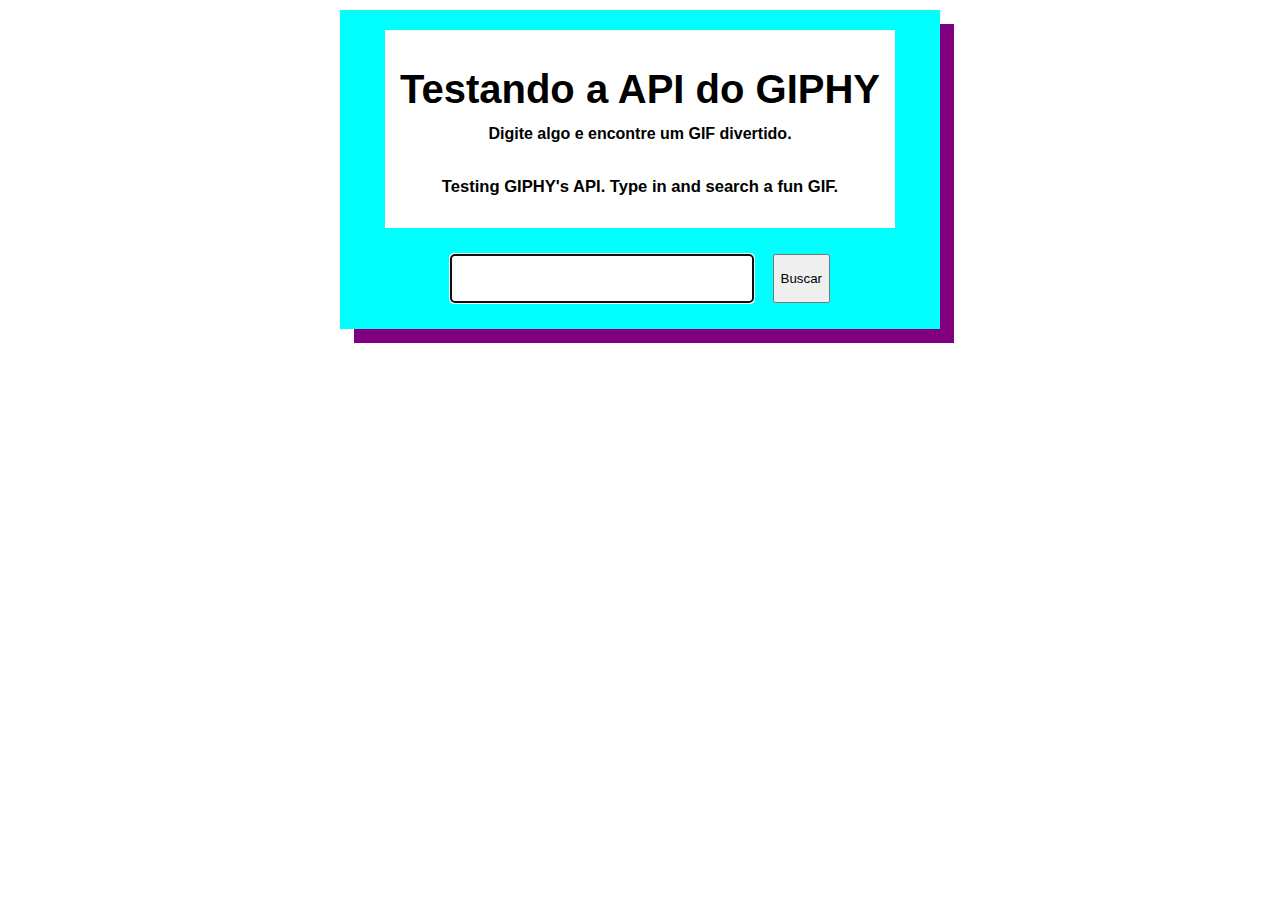
<file: index.html>
<!DOCTYPE html>
<html lang="pt-BR">

<head>
  <meta charset="UTF-8">
  <link rel="stylesheet" href="./style.css">
  <title>Testando a API do GIPHY</title>
</head>

<body >
 
  <div class="wrapper" >
    <div class="app-heading">
      <h1>Testando a API do GIPHY <span class="small">Digite algo e encontre um GIF divertido.</span></h1>
      <h5>Testing GIPHY's API. Type in and search a fun GIF.</h5>
    </div>


    <main class="content">
      <form class="giphy-search">
        <input id="search" type="search" autofocus autocomplete="off" />
        <button id="btnSearch">Buscar</button>
      </form>

      <div class="out"></div>
    </main>
  </div>


  <script src="./app.js"></script>
</body>

</html>
</file>
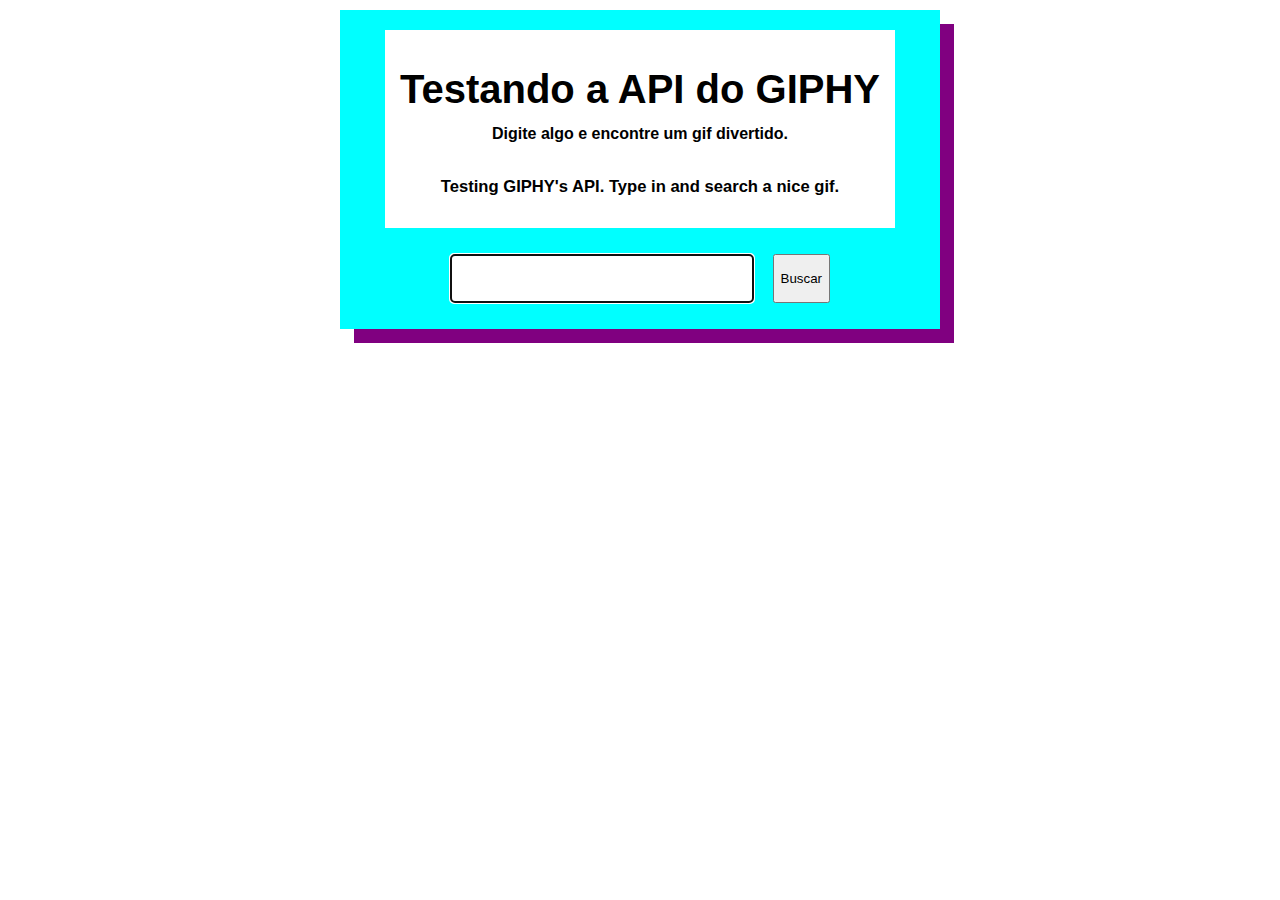
<file: exercicio-32/index.html>
<!DOCTYPE html>
<html lang="pt-BR">

<head>
  <meta charset="UTF-8">
  <link rel="stylesheet" href="./style.css">
  <title>Testando a API do GIPHY</title>
</head>

<body>
  <div class="wrapper">
    <div class="app-heading">
      <h1>Testando a API do GIPHY <span class="small">Digite algo e encontre um gif divertido.</span></h1>
      <h5>Testing GIPHY's API. Type in and search a nice gif.</h5>
    </div>


    <main class="content">
      <form class="giphy-search">
        <input id="search" type="search" autofocus autocomplete="off" />
        <button id="btnSearch">Buscar</button>
      </form>

      <div class="out"></div>
    </main>
  </div>


  <script src="./app.js"></script>
</body>

</html>
</file>
<file: style.css>
html {
	font-size: 20px;
	line-height: 1.6;
	font-family: Roboto, sans-serif;
}

.wrapper {
	display: flex;
	flex-flow: column nowrap;
	justify-content: center;
	align-items: center;
	background-color: aqua;
	margin: 10px auto;
	box-shadow: 14px 14px purple;
	width: 600px;
	
}

.app-heading,.app-heading h1,.app-heading h5,.small{
	transition:all .5 ease-in-out;
}
.app-heading {
	background-color: white;
	text-align: center;
	padding: 0 15px;
	margin-top: 20px;

}
.small {
	display: block;
	font-size: 16px;
}
#search {
	width: 80%;
	padding: 12px 20px;
	font-size: 20px;
	display: inline-block;
	border: 1px solid #ccc;
	border-radius: 4px;
	box-sizing: border-box;
}
.giphy-search {
	display: flex;
	justify-content: space-between;
	margin: 10px;
}

.content {
	width: 400px;
	padding: 16px;
}

.picture-GIPHY {
	width: 100%;
	height: 400px;
	margin: 10px 0;
}
.out {
	display: flex;
	flex-flow: column nowrap;
	justify-content: center;
	align-items: center;
}

@media screen and (max-width: 600px) {
	.wrapper {
		width: 360px;
	}
	.app-heading h1 {
		font-size: 24px;
	}
.small{
	font-size: 14px;
}
	.app-heading h5{
		font-size: 12px;
	}
	
	.giphy-search {
		width: 100%;
		display: flex;
		
		justify-content: space-between;
		margin: 10px;
	}

	#search {
		padding: 5px 10px;
		font-size: 12px;
	}
	.content {
		width: 200px;
		padding: 16px;
	}

	.picture-GIPHY {
		width: 200px;
		height: 200px;
	}
}
@media screen and (max-width: 400px) {
	.wrapper {
		width: 300px;
	}
	.app-heading{
		padding:5px;
	}
	.app-heading h1 {
		padding:0;
		font-size: 16px;
	}

	.app-heading h5 {
		padding:0;
		font-size:12px;
	}
	.small{
		font-size: 10px;
	}
		
	.giphy-search {
		width: 100%;
		display: flex;
		
		justify-content: space-between;
		margin: 10px;
	}

	#search {
		padding: 5px 10px;
		font-size: 12px;
	}
	.content {
		width: 200px;
		padding: 10px;
	}

	.picture-GIPHY {
		width: 200px;
		height: 200px;
	}
}
</file>
<file: exercicio-32/style.css>
html {
	font-size: 20px;
	line-height: 1.6;
	font-family: Roboto, sans-serif;
}

.wrapper {
	display: flex;
	flex-flow: column nowrap;
	justify-content: center;
	align-items: center;
	background-color: aqua;
	margin: 10px auto;
	box-shadow: 14px 14px purple;
	width: 600px;
}
.app-heading {
background-color: white;
text-align:center;
padding:0 15px;
margin-top:20px
}
.small{
	display:block;
	font-size:16px;
}
#search {
	width: 80%;
	padding: 12px 20px;
  font-size:20px;
  display: inline-block;
  border: 1px solid #ccc;
  border-radius: 4px;
  box-sizing: border-box;
}
.giphy-search {
	display: flex;
	justify-content: space-between;
	margin: 10px;
}

.content {
	min-width: 400px;
	width: 400px;
	padding: 16px;
}

img {
	width: 100%;
}
</file>
